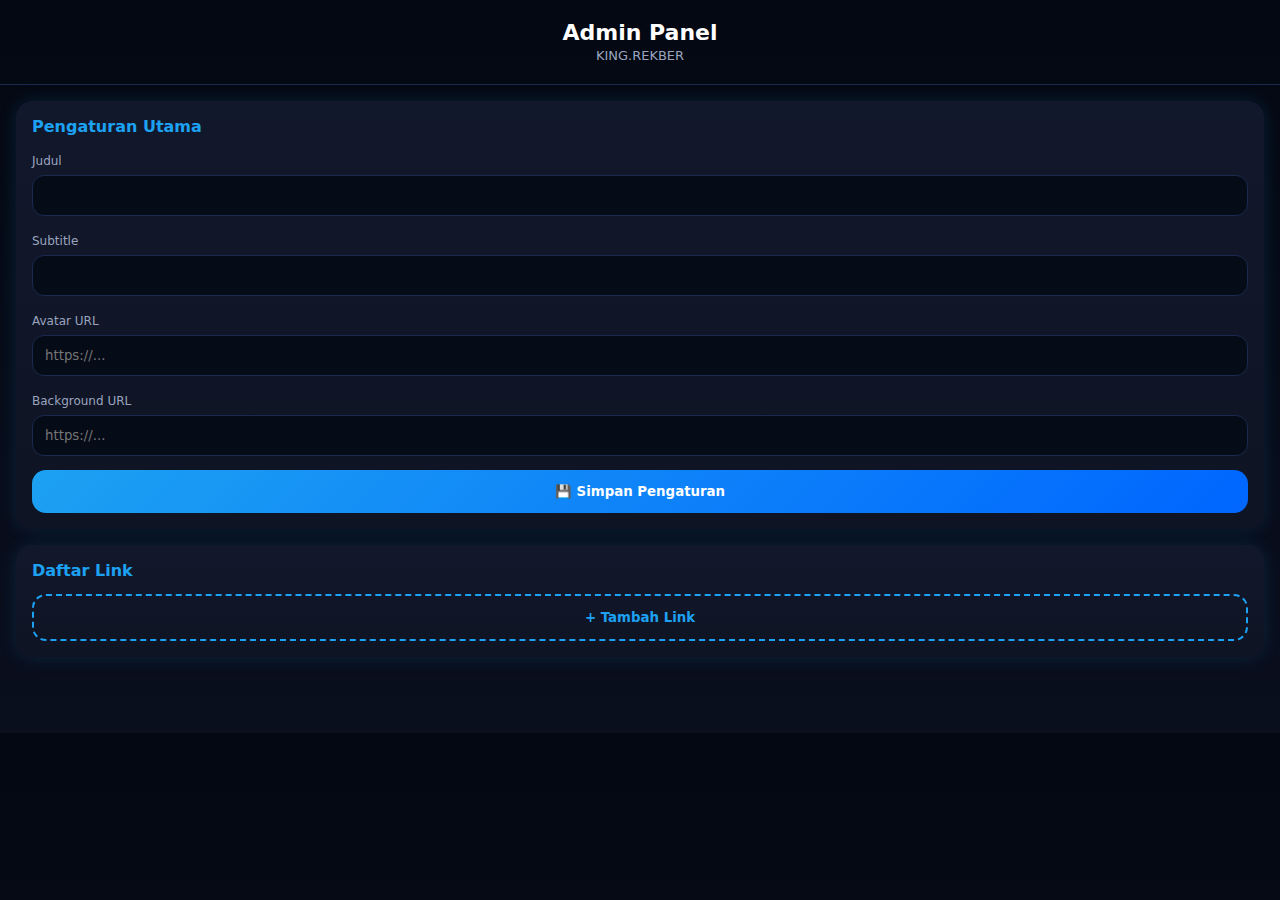
<file: admin.html>
<!DOCTYPE html>
<html lang="id">
<head>
  <meta charset="UTF-8">
  <meta name="viewport" content="width=device-width, initial-scale=1.0">
  <title>Admin Panel | KING.REKBER</title>
  <link rel="stylesheet" href="admin.css">
</head>
<body>

<header class="top">
  <h1>Admin Panel</h1>
  <span>KING.REKBER</span>
</header>

<main class="wrap">

  <!-- MAIN SETTINGS -->
  <section class="card">
    <h2>Pengaturan Utama</h2>

    <label>Judul</label>
    <input id="title">

    <label>Subtitle</label>
    <input id="subtitle">

    <label>Avatar URL</label>
    <input id="avatar" placeholder="https://...">

    <label>Background URL</label>
    <input id="background" placeholder="https://...">

    <button class="btn save-main" onclick="saveMain()">💾 Simpan Pengaturan</button>
  </section>

  <!-- LINKS -->
  <section class="card">
    <h2>Daftar Link</h2>
    <div id="links"></div>
    <button class="btn add" onclick="addLink()">+ Tambah Link</button>
  </section>

</main>

<div id="toast"></div>

<script src="admin.js"></script>
</body>
</html>
</file>
<file: admin.css>
:root {
  --bg: #050812;
  --card: #12182b;
  --border: #1a2a4f;
  --primary: #1da1f2;
  --success: #00e676;
  --danger: #ff3b3b;
  --warning: #ff9800;
  --text: #ffffff;
  --muted: #9aa4bf;
}

* {
  box-sizing: border-box;
  font-family: 'Segoe UI', system-ui, sans-serif;
}

body {
  margin: 0;
  background: linear-gradient(180deg, #040812, #0a0f1e);
  color: var(--text);
}

/* HEADER */
.top {
  text-align: center;
  padding: 20px 10px;
  border-bottom: 1px solid var(--border);
}

.top h1 {
  margin: 0;
  font-size: 22px;
}

.top span {
  font-size: 13px;
  color: var(--muted);
}

/* WRAP */
.wrap {
  padding: 16px;
  padding-bottom: 60px;
}

/* CARD */
.card {
  background: linear-gradient(180deg, #12182b, #0f1424);
  border-radius: 16px;
  padding: 16px;
  margin-bottom: 16px;
  box-shadow: 0 0 18px rgba(29,161,242,.15);
}

.card h2 {
  margin: 0 0 14px;
  font-size: 16px;
  color: var(--primary);
}

/* FORM */
label {
  font-size: 12px;
  color: var(--muted);
}

input {
  width: 100%;
  padding: 12px;
  margin: 6px 0 14px;
  border-radius: 12px;
  border: 1px solid var(--border);
  background: #060b18;
  color: #fff;
}

/* LINK ITEM */
.link-item {
  background: #060b18;
  border: 1px solid var(--border);
  border-radius: 14px;
  padding: 12px;
  margin-bottom: 14px;
}

.icon-preview {
  display: flex;
  align-items: center;
  gap: 10px;
  margin-bottom: 8px;
}

.icon-preview img {
  width: 28px;
  height: 28px;
  object-fit: contain;
}

/* ACTIONS */
.actions {
  display: flex;
  gap: 8px;
  margin-top: 6px;
}

.actions button {
  flex: 1;
  padding: 10px;
  border-radius: 10px;
  border: none;
  font-weight: bold;
  font-size: 13px;
  cursor: pointer;
}

.edit { background: var(--warning); color: #000; }
.save { background: var(--success); color: #000; }
.delete { background: var(--danger); color: #fff; }

/* BUTTONS */
.btn {
  width: 100%;
  padding: 14px;
  border-radius: 14px;
  border: none;
  font-weight: bold;
  cursor: pointer;
}

.add {
  background: transparent;
  border: 2px dashed var(--primary);
  color: var(--primary);
}

.save-main {
  background: linear-gradient(135deg, #1da1f2, #0066ff);
  color: #fff;
}

/* TOAST */
#toast {
  position: fixed;
  bottom: 20px;
  left: 50%;
  transform: translateX(-50%);
  background: #12182b;
  padding: 12px 18px;
  border-radius: 12px;
  font-size: 13px;
  opacity: 0;
  transition: .3s;
}
</file>
